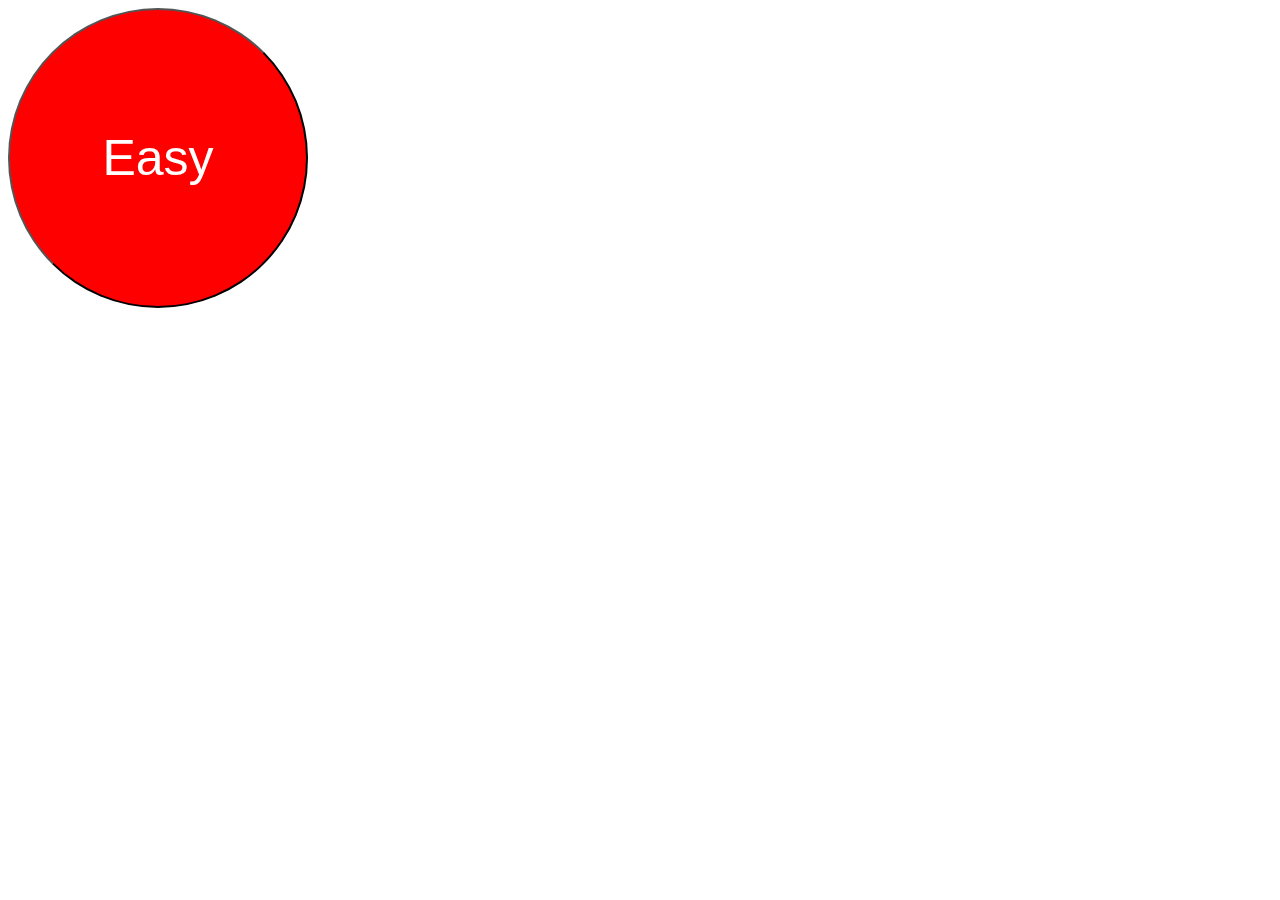
<file: THAT WAS EASY/Index.html>
<!DOCTYPE html>
   <html>
     <head>
       <title>That Was Easy</title>
       <link href="styles.css" rel="stylesheet">
       </head>
   
      <body>
  <button id="easy">Easy</button>

  <script src="https://code.jquery.com/jquery-2.2.3.min.js"></script>
  
  <script src="Main.js"></script>
</body>
     
   </html>
</file>
<file: THAT WAS EASY/styles.css>
#easy {
  width: 300px;
  height: 300px;
  border-radius: 150px;
  border-color: black;
  background-color: red;
  font-size: 50px;
  color: white;
}
</file>
